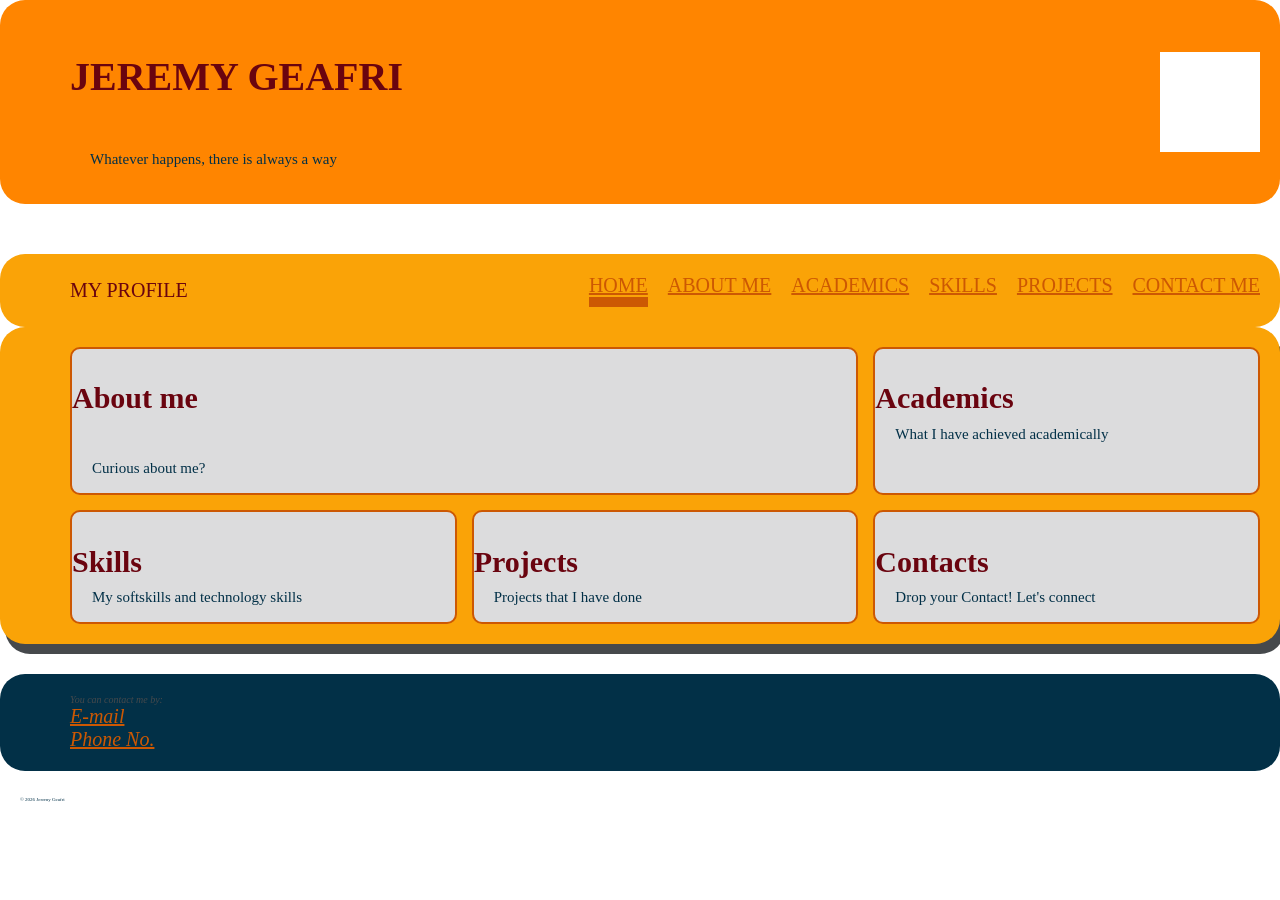
<file: index.html>
<!DOCTYPE html>
<html lang = "en">
<head>
	<link rel="stylesheet" href="style.css">
	<title>MY PORTFOLIO</title>
	<meta charset = "UTF-8">
	<meta name = "description" content = "Jeremy's Portfolio">
	<meta name="viewport" content="width=device-width,initial-scale=1.0">
</head>
<body>
	<header>
		<div class="header-text">
			<div class="sname">
				<h1>JEREMY GEAFRI</h1>
			</div>
			<p>Whatever happens, there is always a way</p>
		</div>
		<div class="profile"></div>
	</header>
	<nav>
		<div class="sname">MY PROFILE</div>

		<div class="nav-link-list">
			<a href="index.html" class="active">HOME</a>
			<a href="about.html">ABOUT ME</a>
			<a href="academic.html">ACADEMICS</a>
			<a href="skills.html">SKILLS</a>
			<a href="projects.html">PROJECTS</a>
			<a href="contact.html">CONTACT ME</a>
		</div>
	</nav>
	<main>
	<section class="page-grid">
		<div class="span-page-card">
			<h2>About me</h2>
			<p>Curious about me?</p>
		</div>

		<div class="page-card">
			<h2>Academics</h2>
			<p>What I have achieved academically</p>
		</div>

		<div class="page-card">
			<h2>Skills</h2>
			<p>My softskills and technology skills</p>
		</div>

		<div class="page-card">
			<h2>Projects</h2>
			<p>Projects that I have done</p>
		</div>

		<div class="page-card">
			<h2>Contacts</h2>
			<p>Drop your Contact! Let's connect</p>
		</div>
	</section>
	<section>
	</section>
	</main>
	<footer>
		<address>
			You can contact me by: <br>
			<a href = "mailto:jeremy.geafri05@gmail.com">E-mail</a><br>
			<a href = "tel:+601114723736">Phone No.</a>
		</address>
	</footer>
    <p><small>&copy; 2026 Jeremy Geafri</small></p>
</body>
</html>
</file>
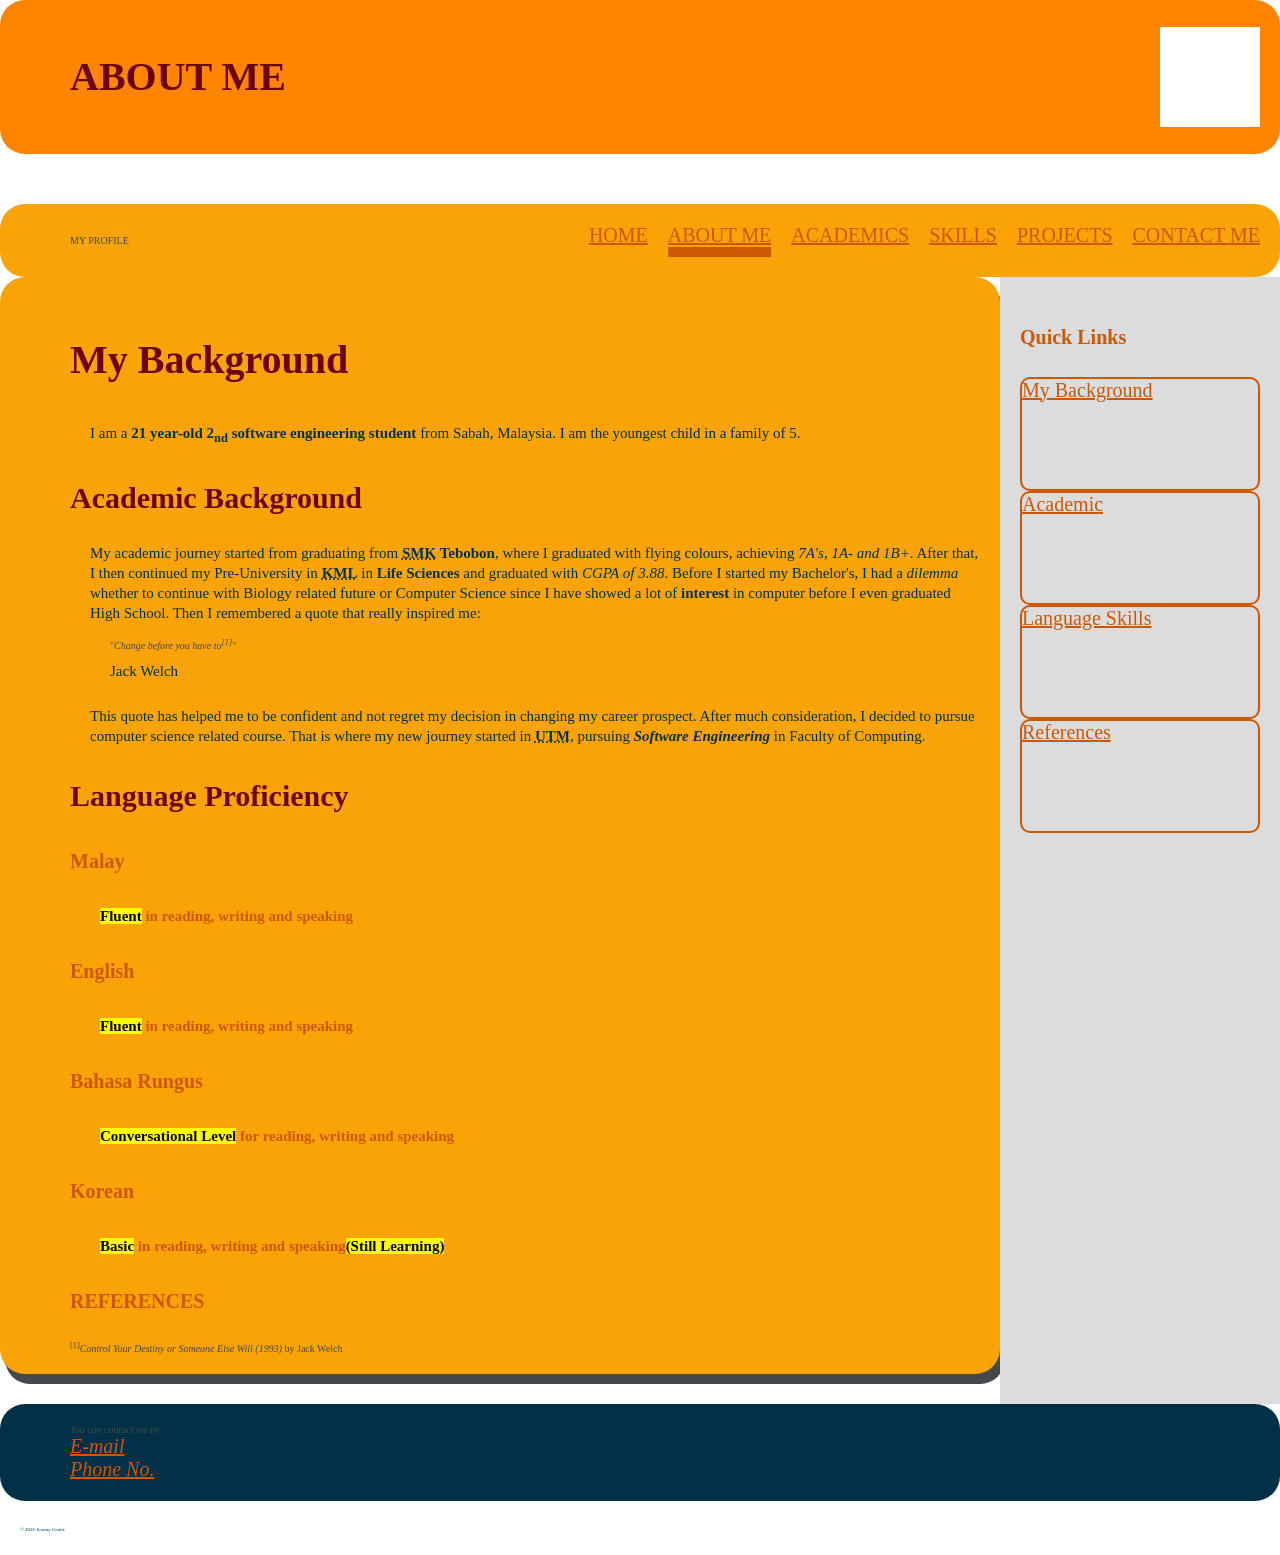
<file: about.html>
<!DOCTYPE html>
<html lang = "en">
<head>
	<link rel="stylesheet" href="style.css">
	<title>MY PORTFOLIO</title>
	<meta charset = "UTF-8">
	<meta name = "description" content = "About Me">
	<meta name="viewport" content="width=device-width,initial-scale=1.0">
</head>
<body>
	<header>
		<h1>ABOUT ME</h1>
		<div class="profile"></div>
	</header>
	<nav>
		<div>MY PROFILE</div>

		<div class="nav-link-list">
			<a href="index.html">HOME</a>
			<a href="about.html" class="active">ABOUT ME</a>
			<a href="academic.html">ACADEMICS</a>
			<a href="skills.html">SKILLS</a>
			<a href="projects.html">PROJECTS</a>
			<a href="contact.html">CONTACT ME</a>
		</div>
	</nav>
<div class="layout">
	<main>
		<section>
			<h1 id="background">My Background</h1>
			<p>I am a <strong>21 year-old 2<sub>nd</sub> software engineering student</strong> from Sabah, Malaysia. I am the youngest child in a family of 5.</p>

			<h2 id="academic">Academic Background</h2>
			<p>My academic journey started from graduating from <strong><abbr title = "Sekolah Menengah Kebangsaan">SMK</abbr> Tebobon</strong>, where I graduated with flying colours, achieving <em>7A's, 1A- and 1B+</em>. After that, I then continued my Pre-University in <strong><abbr title = "Kolej Matrikulasi Labuan">KML</abbr></strong> in <strong>Life Sciences</strong> and graduated with <em>CGPA of 3.88</em>. Before I started my Bachelor's, I had a <i>dilemma</i> whether to continue with Biology related future or Computer Science since I have showed a lot of <b>interest</b> in computer before I even graduated High School. Then I remembered a quote that really inspired me:</p>
				<blockquote cite = "https://www.lomyrick.com/blog/12-best-jack-welch-quotes">"<i>Change before you have to<sup>[1]</sup></i>"<br></blockquote> 
			<p>This quote has helped me to be confident and not regret my decision in changing my career prospect. After much consideration, I decided to pursue computer science related course. That is where my new journey started in <strong><abbr title = "Universiti Teknologi Malaysia">UTM</abbr></strong>, pursuing <strong><dfn title = "branch of computer science that deals with the design, development, testing, and maintenance of software applications">Software Engineering</dfn></strong> in Faculty of Computing.</p>

			<h2 id="language">Language Proficiency</h2>
			<h3>Malay</h3>
			<h4><mark>Fluent</mark> in reading, writing and speaking</h4>
			<h3>English</h3>
			<h4><mark>Fluent</mark> in reading, writing and speaking</h4>
			<h3>Bahasa Rungus</h3>
			<h4><mark>Conversational Level</mark> for reading, writing and speaking</h4>
			<h3>Korean</h3>
			<h4><mark>Basic</mark> in reading, writing and speaking<mark>(Still Learning)</mark></h4>

			<!--The difference between <strong>,<em>,<b> and <i> is that <strong> and <em> indicates that the bolded words are important while <b> and <i> is strongly used for visual without indicating any importance to the modified sentence/words-->
		</section>
		<section>
			<h3 id="references">REFERENCES</h3>
			<sup>[1]</sup><cite>Control Your Destiny or Someone Else Will (1993)</cite> by Jack Welch
		</section>
	</main>
	<aside>
		<h3 class="Links">Quick Links</h3>
		<div class="page-card">
			<a href=#background>My Background</a>
		</div>

		<div class="page-card">
			<a href=#academic>Academic</a>
		</div>
		<div class="page-card">
			<a href=#language>Language Skills</a>
		</div>

		<div class="page-card">
			<a href=#references>References</a>
		</div>
	</aside>
</div>
	<footer>
		<address>
			You can contact me by: <br>
			<a href = "mailto:jeremy.geafri05@gmail.com">E-mail</a><br>
			<a href = "tel:+601114723736">Phone No.</a>
		</address>
	</footer>
    <p><small>&copy; 2026 Jeremy Geafri</small></p>
</body>
</html>
</file>
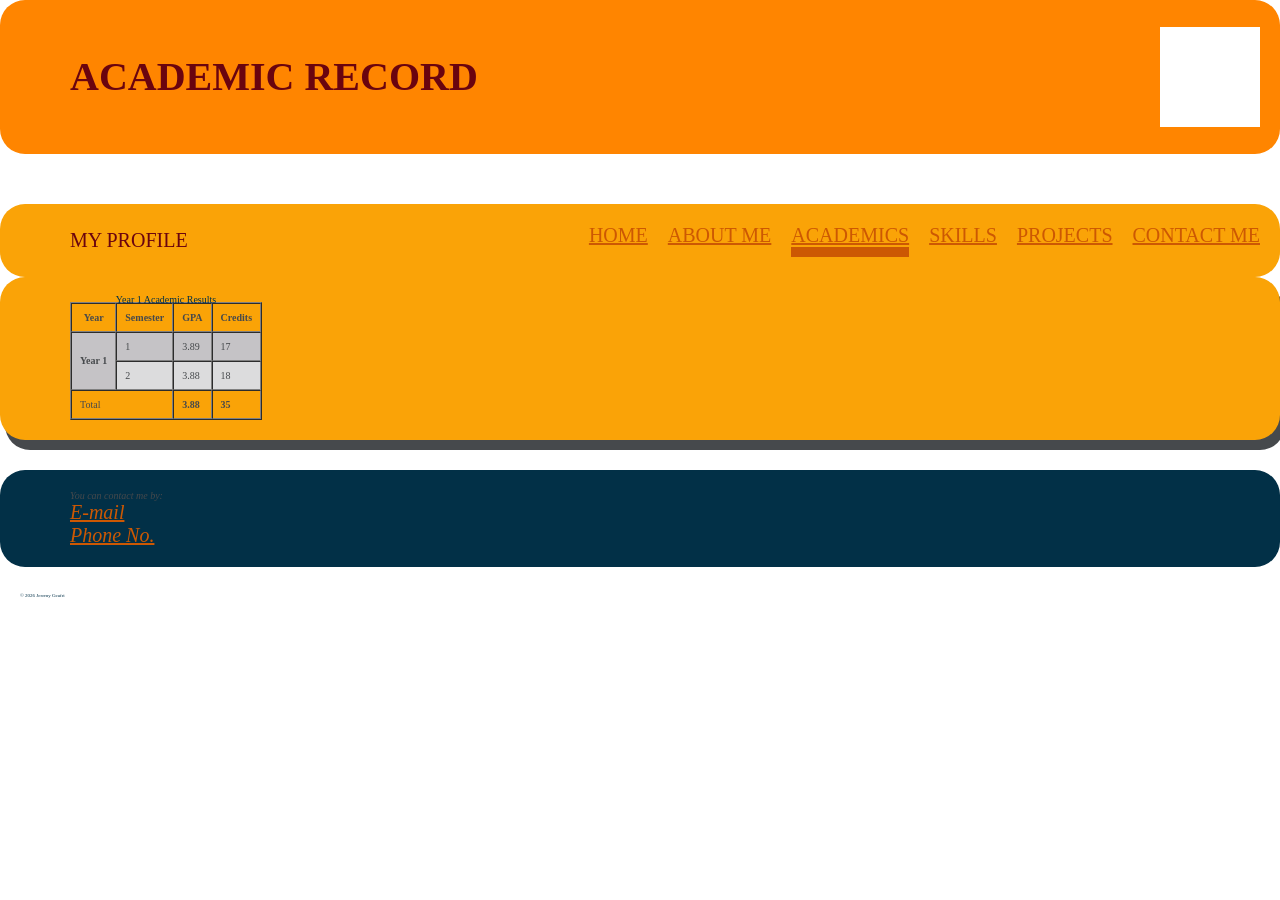
<file: academic.html>
<!DOCTYPE html>
<html lang = "en">
<head>
	<link rel="stylesheet" href="style.css">
	<title>MY PORTFOLIO</title>
	<meta charset = "UTF-8">
	<meta name = "description" content = "academic achievement">
	<meta name="viewport" content="width=device-width,initial-scale=1.0">
</head>
<body>
	<header>
		<h1>ACADEMIC RECORD</h1>
		<div class="profile"></div>
	</header>
	<nav>
		<div class="sname">MY PROFILE</div>

		<div class="nav-link-list">
			<a href="index.html">HOME</a>
			<a href="about.html">ABOUT ME</a>
			<a href="academic.html" class="active">ACADEMICS</a>
			<a href="skills.html">SKILLS</a>
			<a href="projects.html">PROJECTS</a>
			<a href="contact.html">CONTACT ME</a>
		</div>
	</nav>
	<main>
		<table border = "1" cellpadding="8" cellspacing="0">
		<caption>Year 1 Academic Results</caption>
		
		<thead>
			<tr>
				<th scope = "col">Year</th> 
				<th scope = "col">Semester</th>
				<th scope = "col">GPA</th>
				<th scope = "col">Credits</th>
			</tr>
		</thead>
		<tbody>
			<tr>
				<th scope="row" rowspan="2">Year 1</th>
				<td>1</td>
				<td>3.89</td>
				<td>17</td>
			</tr>
			<tr>
				<td>2</td>
				<td>3.88</td>
				<td>18</td>
			</tr>
		</tbody>	
		<tfoot>
			<tr>
				<td colspan = "2">Total</td>
				<td><strong>3.88</strong></td>
				<td><Strong>35</Strong>
				</td>
			</tr>
		</tfoot>
		</table>
	</main>
	<footer>
		<address>
			You can contact me by: <br>
			<a href = "mailto:jeremy.geafri05@gmail.com">E-mail</a><br>
			<a href = "tel:+601114723736">Phone No.</a>
		</address>
	</footer>
    <p><small>&copy; 2026 Jeremy Geafri</small></p>
</body>
</html>
</file>
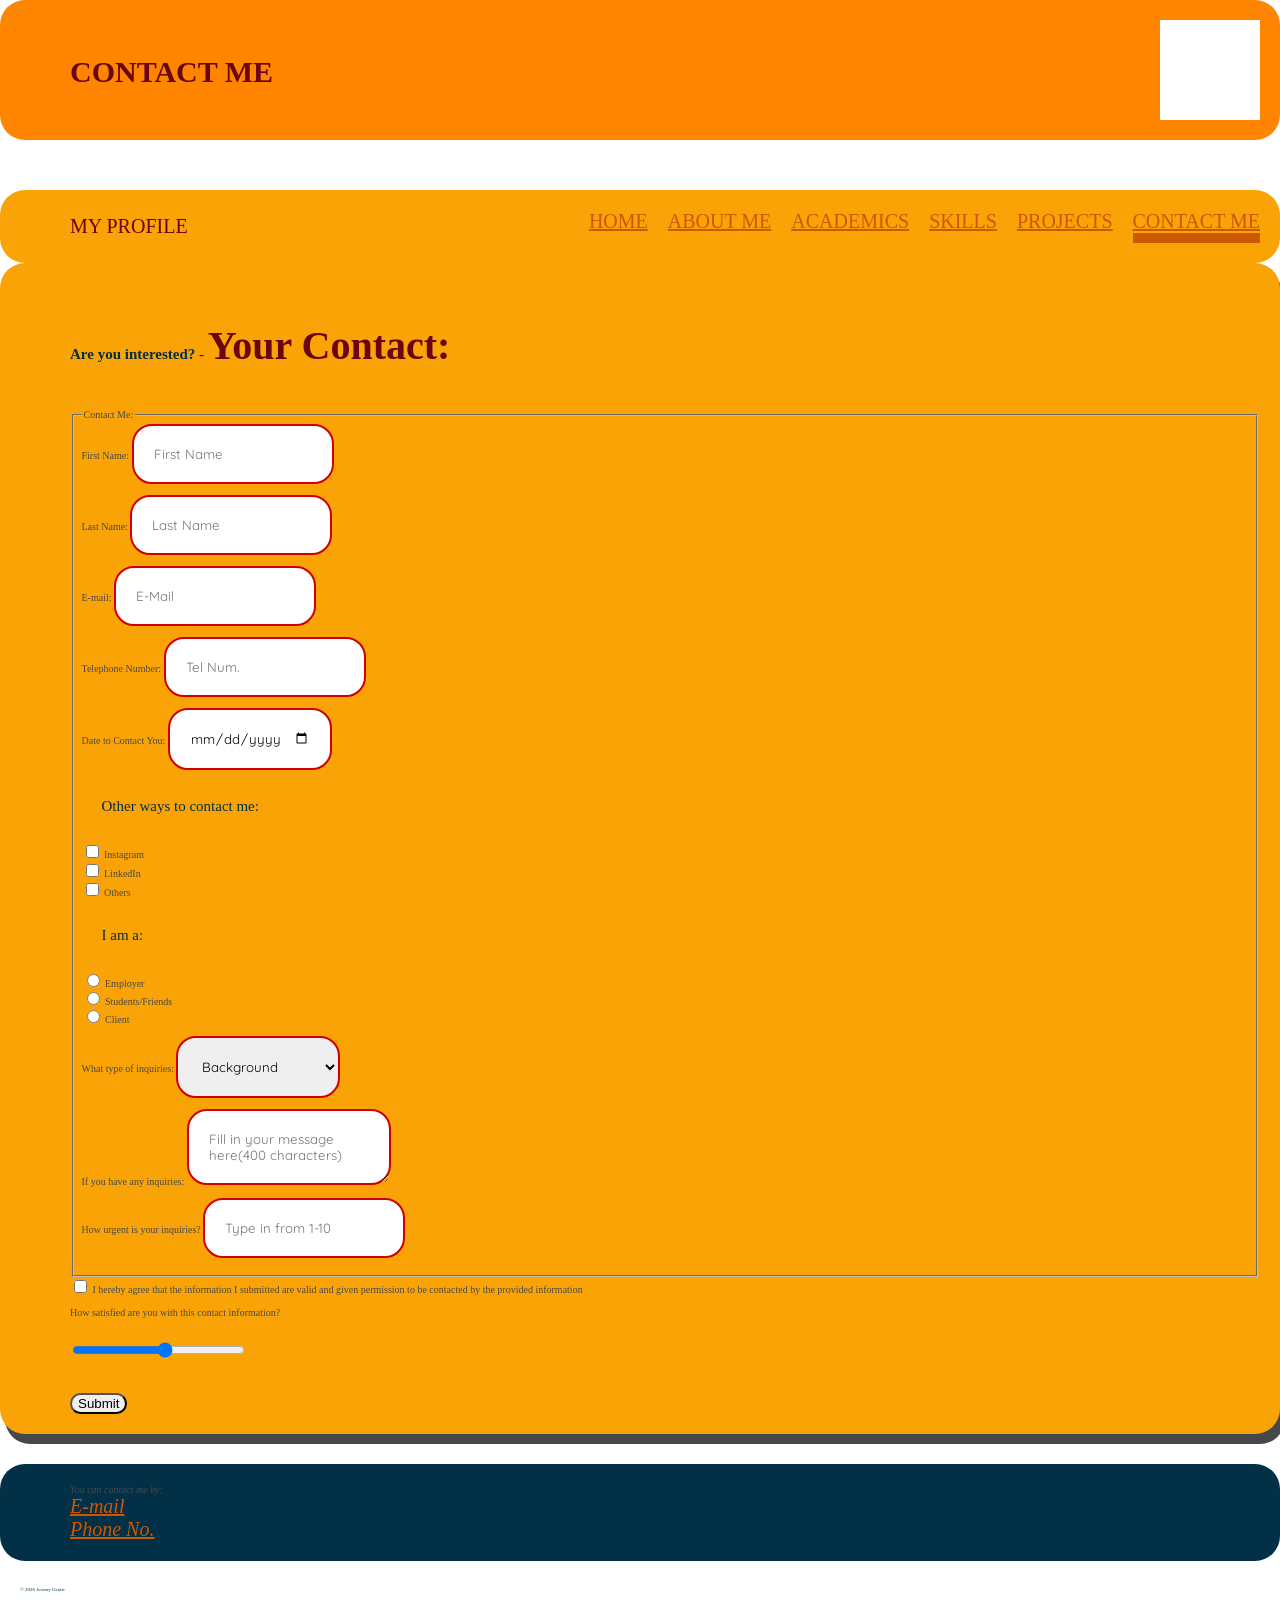
<file: contact.html>
<!DOCTYPE html>
<html lang = "en">
<head>
	<link rel="stylesheet" href="style.css">
	<title>MY CONTACT</title>
	<meta charset = "UTF-8">
	<meta name = "description" content = "Contact Me">
	<meta name="viewport" content="width=device-width,initial-scale=1.0">
</head>
<body>
	<header>
		<h2>CONTACT ME</h2>
		<div class="profile"></div>
	</header>
	<nav>
		<div class="sname">MY PROFILE</div>

		<div class="nav-link-list">
			<a href="index.html">HOME</a>
			<a href="about.html">ABOUT ME</a>
			<a href="academic.html">ACADEMICS</a>
			<a href="skills.html">SKILLS</a>
			<a href="projects.html">PROJECTS</a>
			<a href="contact.html" class="active">CONTACT ME</a>
		</div>
	</nav>
	<main>
		<section>
			<h1 id="ContactTitle">Your Contact:</h1>
		<form action="#" method="post">
			<fieldset>
				<legend>Contact Me:</legend>
				<label for = "fname">First Name:</label>
				<input type="text" id=fname name=fname placeholder="First Name" required><br><br>

				<label for = lname>Last Name:</label>
				<input type="text" id=lname name=lname placeholder="Last Name"><br><br>

				<label for = email>E-mail:</label>
				<input type="email" id=email name=email placeholder="E-Mail" required><br><br>

				<label for = telNo>Telephone Number:</label>
				<input type="tel" id=telNo name=telNo placeholder="Tel Num." required><br><br>

				<label for = "date">Date to Contact You:</label>
				<input type="date" id="date" name="date" required><br><br>

				
				
				<p>Other ways to contact me:</p><br>
					<input type = "checkbox" id="instagram" name="contactinfo" value="instagram">
					<label for="instagram">Instagram</label><br>

					<input type = "checkbox" id="LinkedIn" name="contactinfo" value="LinkedIn">
					<label for="LinkedIn">LinkedIn</label><br>

					<input type = "checkbox" id="Others" name="contactinfo" value="Others">
					<label for="Others">Others</label><br><br>

				<p>I am a:</p><br>
					<input type="radio" id="employerinput" name="role" value="employer">
					<label for="employerinput">Employer</label><br>

					<input type="radio" id="friends" name="role" value="friends">
					<label for="friends">Students/Friends</label><br>

					<input type="radio" id="client" name = "role" value="client">
					<label for="client">Client</label><br><br>
				
				<label for = inquiriestype>What type of inquiries:</label>
				<select name = inquiriestype id = inquiriestype>
					<optgroup label = "More About Me">
						<option value = "Background">Background</option>
						<option value = "Experience">Experience</option>
						<option value = "Others">Others</option>
					</optgroup>
					<optgroup label = "Project Inquiries">
						<option value = "Collab">Collaboration</option>
						<option value = "Commission">Commission</option>
						<option value = "Others">Others</option>
					</optgroup>
				</select><br><br>

				<label for = "message">If you have any inquiries:</label>
				<textarea id=message name=message maxlength=400 placeholder="Fill in your message here(400 characters)"></textarea><br><br>

				<label for = urgent>How urgent is your inquiries?</label>
				<input type = "number" id="urgent" name="urgent" placeholder="Type in from 1-10"><br><br>
				</fieldset>
				
				<input type="checkbox" id=privacy name=privacy_agreement>
				<label for = privacy>I hereby agree that the information I submitted are valid and given permission to be contacted by the provided information</label><br><br>

				<label for="satisfaction">How satisfied are you with this contact information?</label><br>
				<input type="range" id="satisfaction" name = "satisfaction" min="1" max="10" step="1" value="6"><br><br>

				<button type="submit">Submit</button>
		</form>
		</section>
	</main>
	<footer>
		<address>
			You can contact me by: <br>
			<a href = "mailto:jeremy.geafri05@gmail.com">E-mail</a><br>
			<a href = "tel:+601114723736">Phone No.</a>
		</address>
	</footer>
    <p><small>&copy; 2026 Jeremy Geafri</small></p>
</body>
</html>
</file>
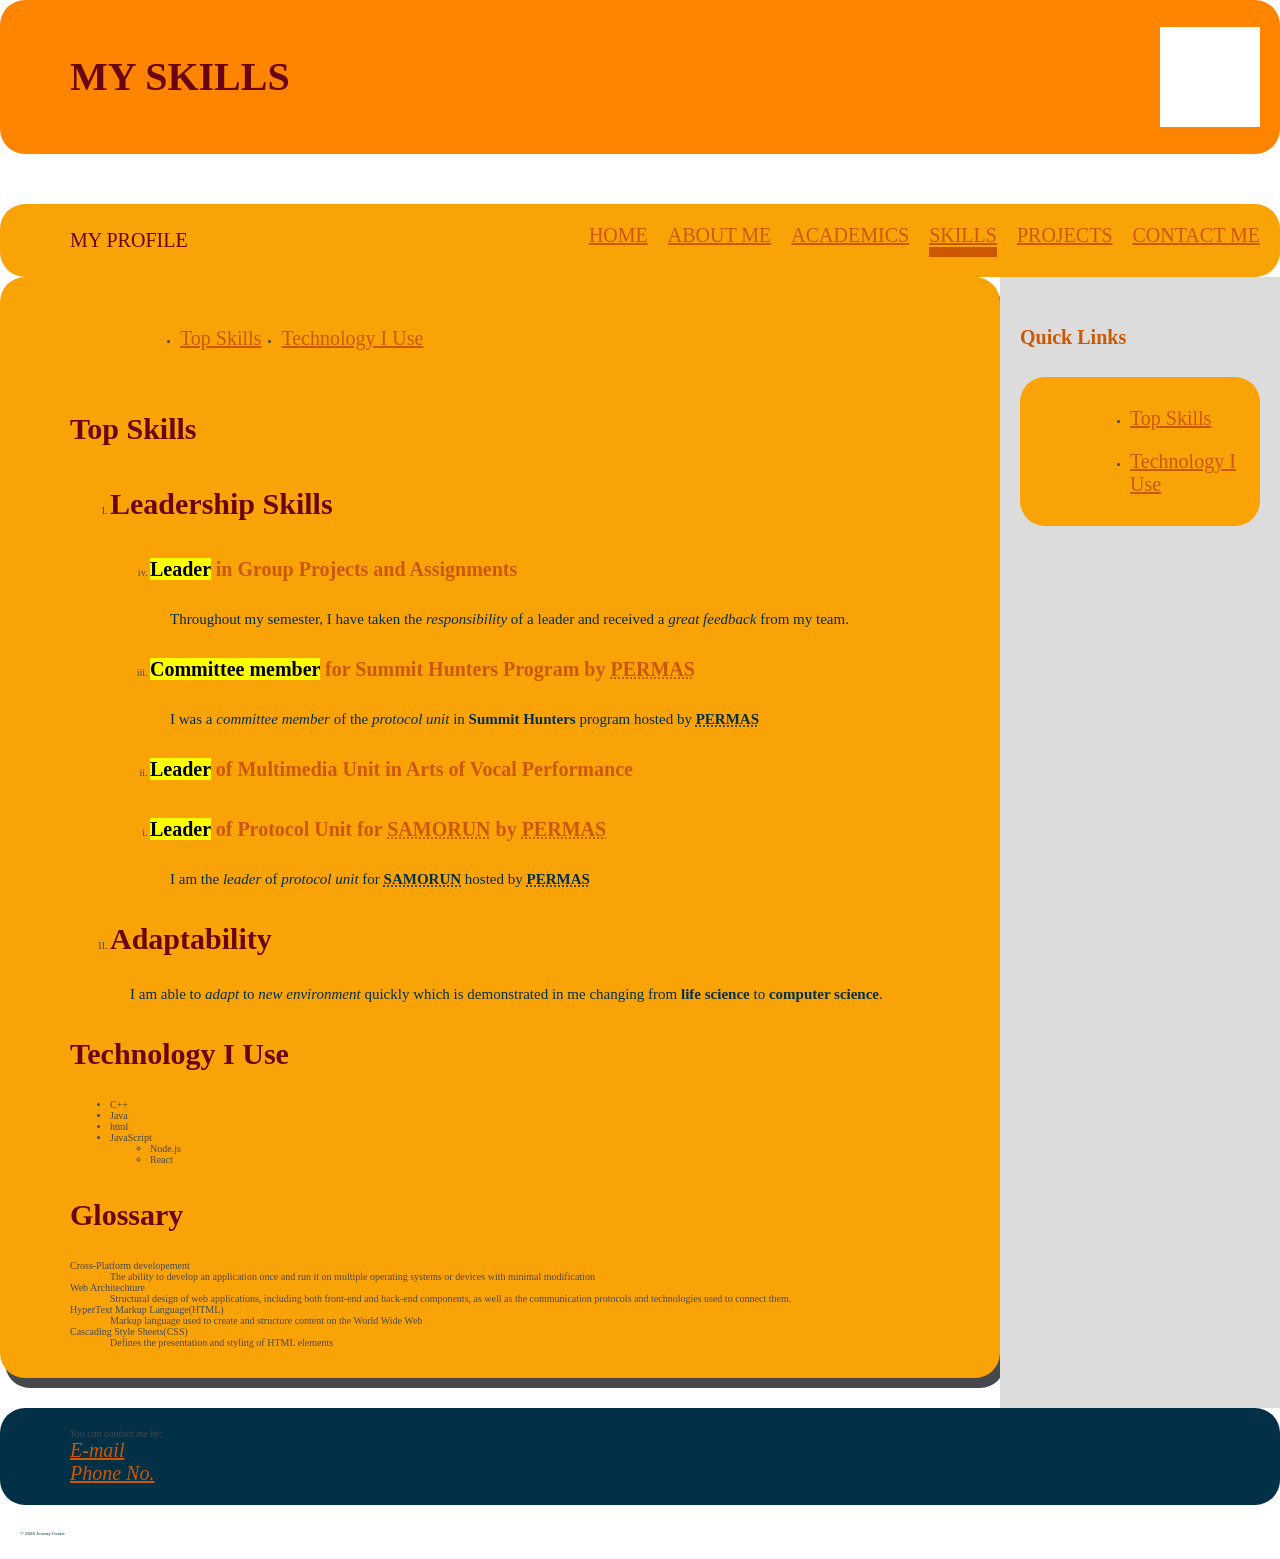
<file: skills.html>
<!DOCTYPE html>
<html lang = "en">
<head>
	<link rel="stylesheet" href="style.css">
	<title>SKILLS</title>
	<meta charset = "UTF-8">
	<meta name = "description" content = "My Skills">
	<meta name="viewport" content="width=device-width,initial-scale=1.0">
</head>
<body>
	<header>
		<h1>MY SKILLS</h1>
		<div class="profile"></div>
	</header>
	<nav>
		<div class="sname">MY PROFILE</div>

		<div class="nav-link-list">
			<a href="index.html">HOME</a>
			<a href="about.html">ABOUT ME</a>
			<a href="academic.html">ACADEMICS</a>
			<a href="skills.html" class="active">SKILLS</a>
			<a href="projects.html">PROJECTS</a>
			<a href="contact.html">CONTACT ME</a>
		</div>
	</nav>
<div class="layout">
	<main>
		<nav>
			<ul>
				<li><a href = "#topskills">Top Skills</a></li>
				<li><a href = "#techskills">Technology I Use</a></li>
			</ul>
		</nav>
		<section id = "topskills">
			<h2>Top Skills</h2>
			<ol type="I">
				<li><h2>Leadership Skills</h2>
					<ol type="i" reversed start="4">
						<li><h3><mark>Leader</mark> in Group Projects and Assignments</h3>
						<p>Throughout my semester, I have taken the <i>responsibility</i> of a leader and received a <em>great feedback</em> from my team.</p></li>
						<li><h3><mark>Committee member</mark> for Summit Hunters Program by <abbr title = "Persatuan Mahasiswa Sabah">PERMAS</abbr></h3>
						<p>I was a <em>committee member</em> of the <em>protocol unit</em> in <strong>Summit Hunters</strong> program hosted by <Strong><abbr title = "Persatuan Mahasiswa Sabah">PERMAS</abbr></Strong></p></li>
						<li><h3><mark>Leader</mark> of Multimedia Unit in Arts of Vocal Performance</h3></li>
						<li><h3><mark>Leader</mark> of Protocol Unit for <abbr title = "Sabah Morning Run">SAMORUN</abbr> by <abbr title = "Persatuan Mahasiswa Sabah">PERMAS</abbr></h3>
						<p>I am the <em>leader</em> of <em>protocol unit</em> for <strong><abbr title = "Sabah Morning Run">SAMORUN</abbr></strong> hosted by <strong><abbr title = "Persatuan Mahasiswa Sabah">PERMAS</abbr></strong></p></li>
					</ol>
				</li>
				<li><h2>Adaptability</h2>
					<p>I am able to <i>adapt</i> to <i>new environment</i> quickly which is demonstrated in me changing from <b>life science</b> to <b>computer science</b>.</p>
				</li>
			</ol>
				
		</section>
		<section id = "techskills">
			<h2>Technology I Use</h2>
			<ul>
				<li>C++</li>
				<li>Java</li>
				<li>html</li>
				<li>JavaScript
					<ul>
						<li>Node.js</li>
						<li>React</li>
					</ul>
				</li>
			</ul>
		</section>
		<section id = "glossary">
			<h2>Glossary</h2>
			<dl>
				<dt>Cross-Platform developement</dt>
				<dd>The ability to develop an application once and run it on multiple operating systems or devices with minimal modification</dd>

				<dt>Web Architechture</dt>
				<dd>Structural design of web applications, including both front-end and back-end components, as well as the communication protocols and technologies used to connect them.</dd>

				<dt>HyperText Markup Language(HTML)</dt>
				<dd>Markup language used to create and structure content on the World Wide Web</dd>

				<dt>Cascading Style Sheets(CSS)</dt>
				<dd>Defines the presentation and styling of HTML elements</dd>
			</dl>
		</section>
	</main>
	<aside>
		<h3>Quick Links</h3>
		<nav>
			<ul>
				<li><a href = "#topskills">Top Skills</a></li>
				<li><a href = "#techskills">Technology I Use</a></li>
			</ul>
		</nav>
	</aside>
</div>
	<footer>
		<address>
			You can contact me by: <br>
			<a href = "mailto:jeremy.geafri05@gmail.com">E-mail</a><br>
			<a href = "tel:+601114723736">Phone No.</a>
		</address>
	</footer>
    <p><small>&copy; 2026 Jeremy Geafri</small></p>
</body>
</html>
</file>
<file: style.css>
@import url('https://fonts.googleapis.com/css2?family=Quicksand:wght@300..700&display=swap');
@import url('https://fonts.googleapis.com/css2?family=Fredoka:wght@300..700&family=Quicksand:wght@300..700&display=swap');

/* ============================================
 BREAKPOINTS
 mobile-first base: 320px and up (default)
 tablet: @media (min-width: 600px)
 desktop: @media (min-width: 1024px)
 ============================================ */
/* --- Base styles (mobile) --- */

:root {
 --color-primary: #FAA307;
 --color-secondary: #ff8500;
 --color-tertiary:#023047;

 --color-accent: #cc5803;
 --color-accent2:#D00000;
 --color-accent3:#6A040F;

 --color-muted: #DCDCDD;
 --color-muted2: #C5C3C6;
 --color-muted3:#46494C;

 --font-body: 'Quicksand', sans-serif;
 --font-heading: 'Fredoka', sans-serif;

 --space-sm: 2rem;
 --space-md: 3rem;
 --space-lg: 5rem;
 --space-xlg: 8rem;
}

html{
	font-size:62.5%;
}

* {
    box-sizing: border-box;
}

body {
    margin: 0;
    padding: 0;
}

h1{
    font-size:4rem;
    line-height:6rem;
    color:var(--color-accent3);
}

h2{
    font-size:3rem;
    line-height:5rem;
    color:var(--color-accent3);
    margin-bottom:2rem;
    /*margin is used to control the space at the bottom of h2 to ensure it is spaced correctly from p*/
}

h3{
    font-size:2rem;
    line-height:4rem;
    color:var(--color-accent);
}

h4{
    font-size:1.5rem;
    line-height:3rem;
    color:var(--color-accent);
    padding-left:3rem;
    /*padding is used to add space between h4 and the border of main*/
}

p{
    font-size:1.5rem;
    line-height:2rem;
    color:var(--color-tertiary);
    padding-left:2rem;
    /*padding is used to add space between p and the border of main*/
}

small{
    font-size:0.5rem;
    line-height:2rem;
    color:var(--color-tertiary);
}

blockquote::after{
    content:"Jack Welch";
    font-size:1.5rem;
    line-height:4rem;
    color:var(--color-tertiary);
}

#ContactTitle::Before{
    content:"Are you interested? - ";
    font-size:1.5rem;
    line-height:4rem;
    color:var(--color-tertiary);
}

code{
    font-size:1rem;
    line-height:1rem;
    color:var(--color-tertiary);
}

caption{
    font-size:1rem;
    line-height:0.5rem;
    color:var(--color-tertiary);
}

header{
    background-color:var(--color-secondary);
    padding: var(--space-sm);
    padding-left:var(--space-sm);
    color:var(--color-accent) ;
    border-radius: 2.5rem;
    margin-bottom:var(--space-lg);
    /*margin is used to ensure that header does not clash with main*/
    display:flex;
    flex-direction:column;/*2.Header collapse into a single column*/
    align-items:center;
    justify-content: space-between;
}


nav{
    background-color:var(--color-primary);
    padding: var(--space-sm);
    padding-left:7rem;
    color:var(--color-muted3) ;
    border-radius: 2.5rem;
    display:flex;
    flex-direction:column;/*1.Nav-links collapse to a vertical stack*/
    align-items:center;
    justify-content: space-between;
    position:sticky;
    top:0;
    z-index:1000;
    flex-wrap:wrap;
    gap:2rem;
}

nav ul, .nav-link-list{
    display:flex;
    flex-wrap:wrap;
    gap:2rem;
}

nav a{
    font-size:2rem;
    transition:color 0.2s,background-color 0.2s;
    border-bottom: 1rem solid transparent;
}

nav a.active{
    border-bottom:1rem solid var(--color-accent);
}

nav a:hover{
    color:var(--color-muted3);
    background-color:var(--color-accent3);
}

.sname{
    font-size:2rem;
    color:var(--color-accent3);
}

.header-text {
    display: flex;
    flex-direction: column;
}

.profile{
    width:10rem;
    height:10rem;
    background-color:white;
}

main{
    background-color:var(--color-primary);
    padding: var(--space-sm);
    padding-left:7rem;
    color:var(--color-muted3) ;
    border-radius: 2.5rem;
    box-shadow: 0.5rem 1rem;
    margin-bottom:var(--space-md);
    /*margin is used to ensure that main does not clash with footer*/
}

footer{
    background-color:var(--color-tertiary);
    padding: var(--space-sm);
    padding-left:7rem;
    color:var(--color-muted3) ;
    border-radius: 2.5rem;
}

a{
    font-size:2rem;
}

a:link{
    color:var(--color-accent);
}

a:visited{
    color:var(--color-accent2);
}

a:hover{
    color:var(--color-secondary);
}

a:active{
    color:var(--color-muted);
}

button{
    border-radius:2.5rem;
    transition:color 0.5s, background-color 0.5s;
}

button:hover{
    color:var(--color-muted);
    background-color:var(--color-accent3);
}

button:active{
    transform:scale(0.97);
}

.page-grid{
    display: grid;
    gap:1.5rem;
    grid-template-columns:1fr;/*3.Grid Layouts revert to column*/
}

.page-card{
    display: grid;
    grid-template-rows:6rem 5rem;
    background-color: var(--color-muted);
    border-radius: 1rem;
    border: 0.2rem solid var(--color-accent);
    color:var(--color-tertiary);
    transition: transform 0.2s;
}

.layout{
    display:grid;
    grid-template-columns:1fr;/*4.Grid Layouts revert to column*/
}

aside {
    display:flex;
    flex-direction: column;
    background-color: var(--color-muted);
    padding: var(--space-sm);
    color: var(--color-tertiary);
}

.span-page-card{
    display:grid;
    grid-column:span 2;
    background-color: var(--color-muted);
    border-radius: 1rem;
    border: 0.2rem solid var(--color-accent);
    color:var(--color-tertiary);
    transition: transform 0.2s;
}

.page-card:hover, .span-page-card:hover {
    transform: translateY(-4px); 
}

img{
    max-width:100%;
    height:auto;
}

@media(min-width: 600px){
    .page-grid{
        grid-template-columns:repeat(2,1fr);
    }
    header{
        flex-direction:row;
        justify-content:space-between;
        text-align: left;
    }
}

@media(min-width: 1024px){
    nav, .nav-link-list{
        flex-direction:row;
        justify-content: space-between;
    }

    header{
        flex-direction:row;
    }
    .page-grid{
        grid-template-columns:repeat(3, 1fr);;
    }

    .layout{
        grid-template-columns:1fr 280px;
    }

    header, nav, main, footer {
        padding-left: 7rem;
    }
}

input, textarea, select{
    padding:2rem;
    border:0.2rem solid var(--color-accent2);
    border-radius:2rem;
    font-family:var(--font-body);
}

input:focus, textarea:focus, select:focus{
    padding:2rem;
    border:0.2rem solid var(--color-accent2);
    box-shadow: 0.5rem 1rem var(--color-accent3);
    color:var(--color-muted);
    border-radius:2rem;
    font-family:var(--font-body);
}

tbody tr:nth-child(even){
    background-color:var(--color-muted);
}

tbody tr:nth-child(odd){
    background-color:var(--color-muted2);
}

li:first-child{
    border-top:0;
}

li:last-child{
    border-bottom:0;
}
</file>
